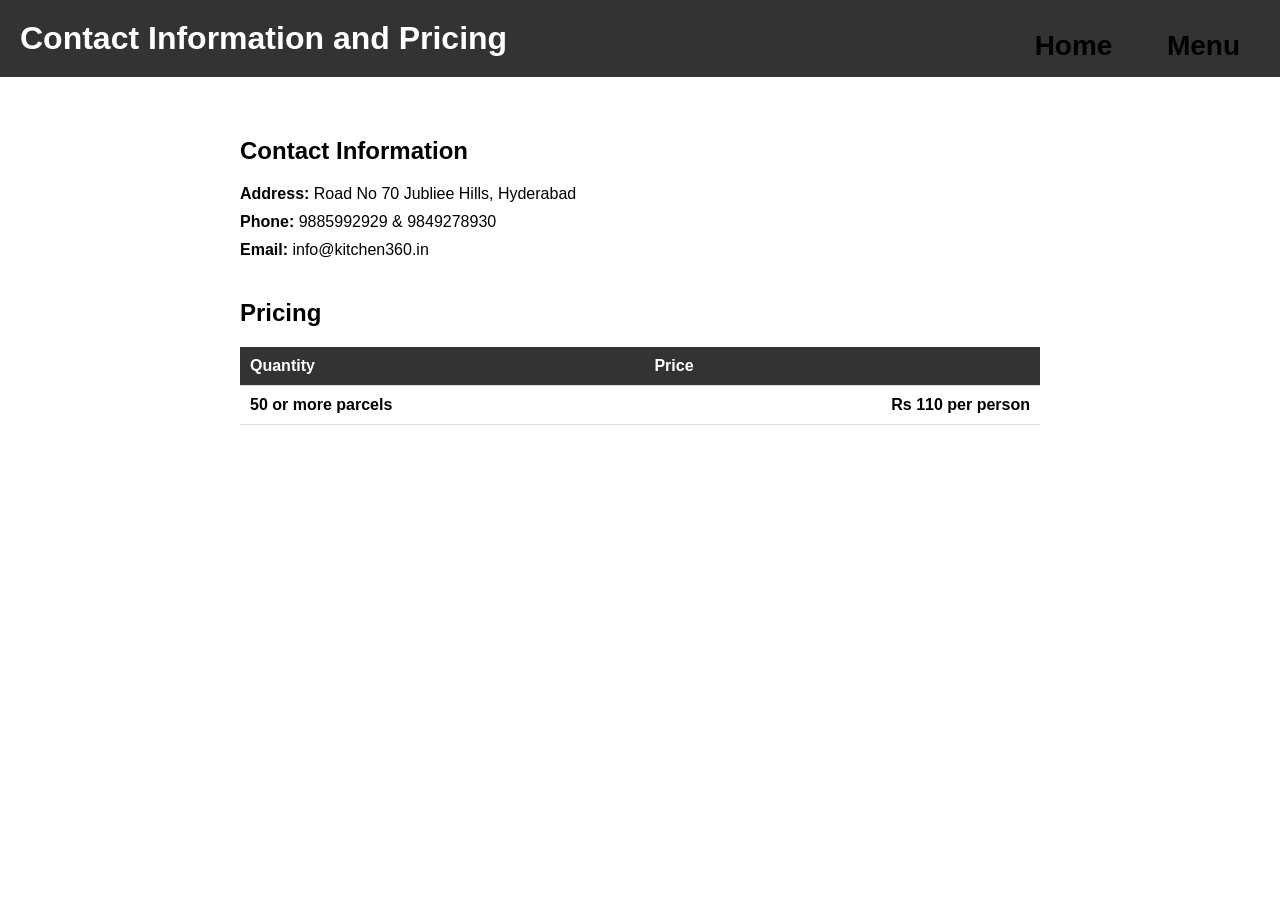
<file: C&P.html>
<!DOCTYPE html>
<html>
<head>
	<title>Contact Information and Pricing</title>
	<link rel="stylesheet" type="text/css" href="C&P.css">
</head>
<body>
	<div class="btn-container">
		<a href="index.html"><button class="btn">Home</button></a>
		<a href="menu.html"><button class="btn">Menu</button></a>
	  </div>
	  
	
	  
	<header>
		<h1>Contact Information and Pricing</h1>
	</header>
	<main>
		<section id="contact">
			<h2>Contact Information</h2>
			<ul>
				<li><strong>Address:</strong> Road No 70 Jubliee Hills, Hyderabad</li>
				<li><strong>Phone:</strong> 9885992929 & 9849278930</li>
				<li><strong>Email:</strong> info@kitchen360.in</li>
			</ul>
		</section>
		<section id="pricing">
			<h2>Pricing</h2>
			<table>
				<thead>
					<tr>
						<th>Quantity</th>
						<th>Price</th>
					</tr>
				</thead>
				<tbody>
					<tr>
						<td>50 or more parcels</td>
						<td>Rs 110 per person</td>
					</tr>
				</tbody>
			</table>
		</section>
	</main>
</body>
</html>
</file>
<file: C&P.css>
body {
	font-family: Arial, sans-serif;
	margin: 0;
	padding: 0;
  }
  
  header {
	background-color: #333;
	color: white;
	padding: 20px;
  }
  
  main {
	max-width: 800px;
	margin: 0 auto;
	padding: 20px;
  }
  
  h1 {
	margin: 0;
  }
  
  h2 {
	margin-top: 40px;
  }
  
  section {
	margin-bottom: 40px;
  }
  
  ul {
	list-style: none;
	padding: 0;
	margin: 0;
  }
  
  li {
	margin-bottom: 10px;
  }
  
  table {
	border-collapse: collapse;
	width: 100%;
  }
  
  th, td {
	padding: 10px;
	text-align: left;
	border-bottom: 1px solid #ddd;
  }
  
  th {
	background-color: #333;
	color: white;
  }
  
  #pricing td:first-child {
	font-weight: bold;
  }
  
  #pricing td:last-child {
	font-weight: bold;
	text-align: right;
  }
  .btn-container {
	position: absolute;
	top: 20px;
	right: 20px;
  }
  
  .btn {
	background-color: #333;
	color: rgb(0, 0, 0);
	padding: 10px 20px;
	border: none;
	border-radius: 5px;
	margin-left: 10px;
	cursor: pointer;
	font-size: 28px;
	font-weight: bold;
  }
  
  .btn:hover {
	background-color: #444;
  }
</file>
